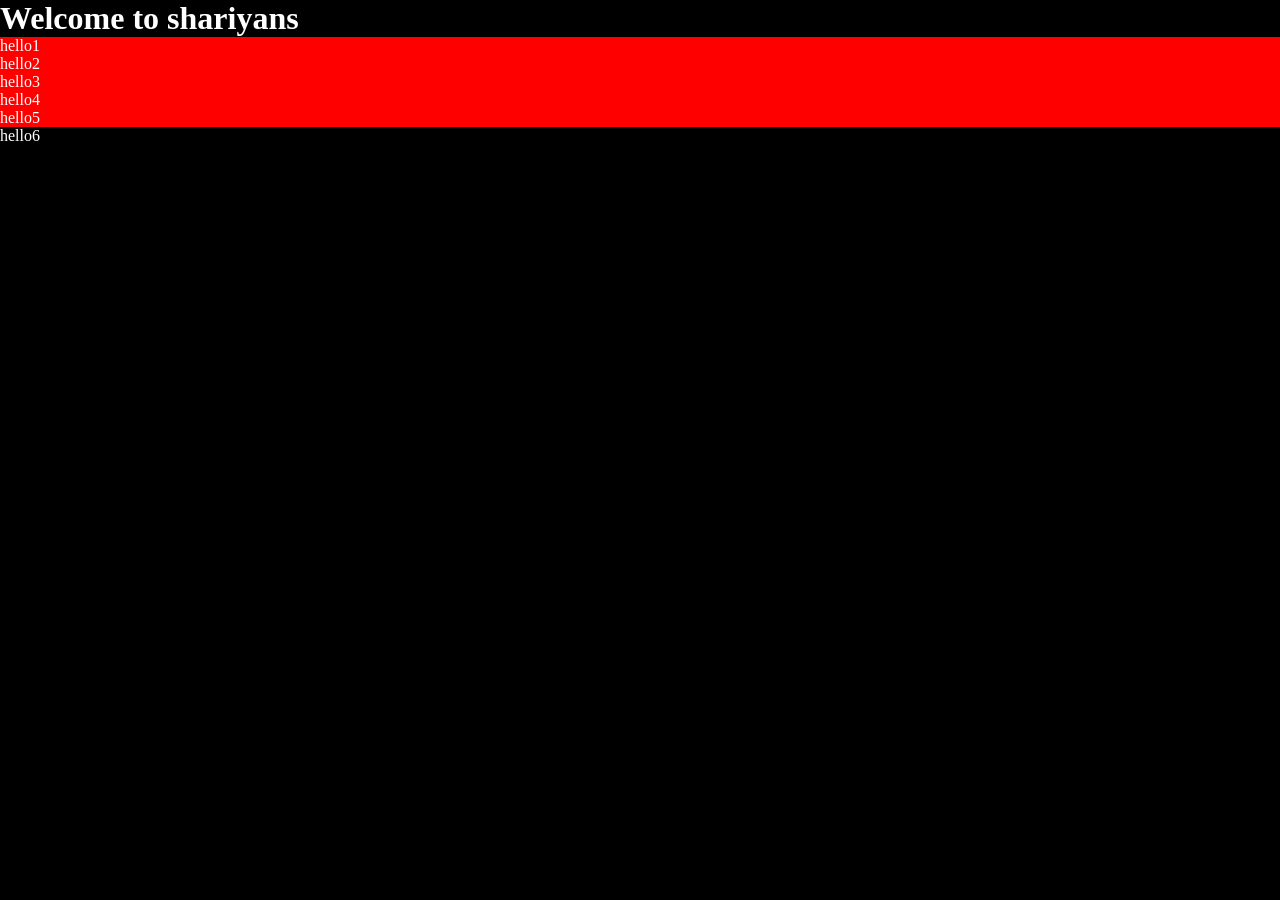
<file: phase-2/DOM/index.html>
<!DOCTYPE html>
<html lang="en">
<head>
    <meta charset="UTF-8">
    <meta name="viewport" content="width=device-width, initial-scale=1.0">
    <title>Document</title>
    <link rel="stylesheet" href="style.css">
</head>
<body>
     <h1 id="main"></h1>
     <ul>
        <li>hello1</li>
        <li>hello2</li>
        <li>hello3</li>
        <li>hello4</li>
        <li>hello5</li>
     </ul>
    <script src="script.js"></script>
</body>
</html>
</file>
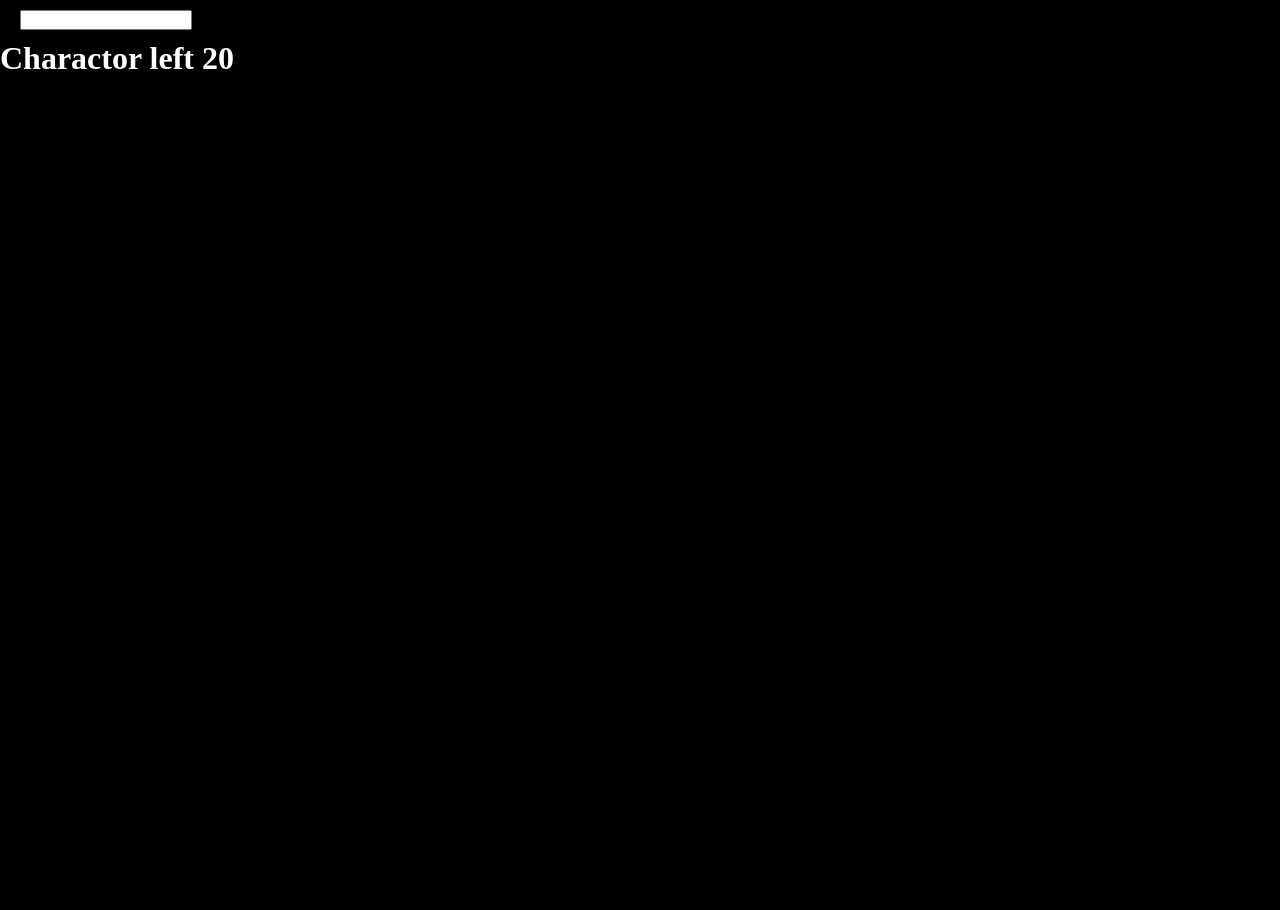
<file: phase-2/Event/index.html>
<!DOCTYPE html>
<html lang="en">
<head>
    <meta charset="UTF-8">
    <meta name="viewport" content="width=device-width, initial-scale=1.0">
    <title>Document</title>
    <link rel="stylesheet" href="style.css">
</head>
<body>
  <input type="text">
  <h1>Charactor left <span>20</span></h1>
    <script src="script.js"></script>
</body>
</html>
</file>
<file: phase-2/DOM/style.css>
*{
    margin: 0;
    padding: 0;
    box-sizing: border-box;
    font-family: 'Times New Roman', Times, serif;
}
html, body{
    height: 100%;
    width: 100%;
}
body{
    background-color: black;
    color: white;
}

.heading{
    color: pink !important;
    background-color: white !important;
}
.highlight{
    background-color: red;
}
</file>
<file: phase-2/Event/style.css>
*{
    margin: 0;
    padding: 0;
    box-sizing: border-box;
    font-family: 'Times New Roman', Times, serif;
}
html, body{
    height: 100%;
    width: 100%;
}
body{
    background-color: black;
    color: white;
}

.color{
    color: red;
}
#box{
    width: 100%;
    height: 100%;
    background-color: #fff;
}
input{
    display: block;
    margin: 10px 20px;
}
.card{
    background-color: red;
    width: 200px;
    height: 300px;
    margin-left: 100px;
    display: flex;
    justify-content: center;


}
.profile{
    background-color: black;
    width: 100px;
    height: 100px;
    border: 2px solid blue;
    margin-top: 20px;
    border-radius: 50px;
}
.profile img{
    width: 100%;
    height: 100%;
    object-fit: cover;
    
}
.main{
    position: absolute !important;
    width: 400px;
    height: 400px;
    background-color: red;
}
</file>
